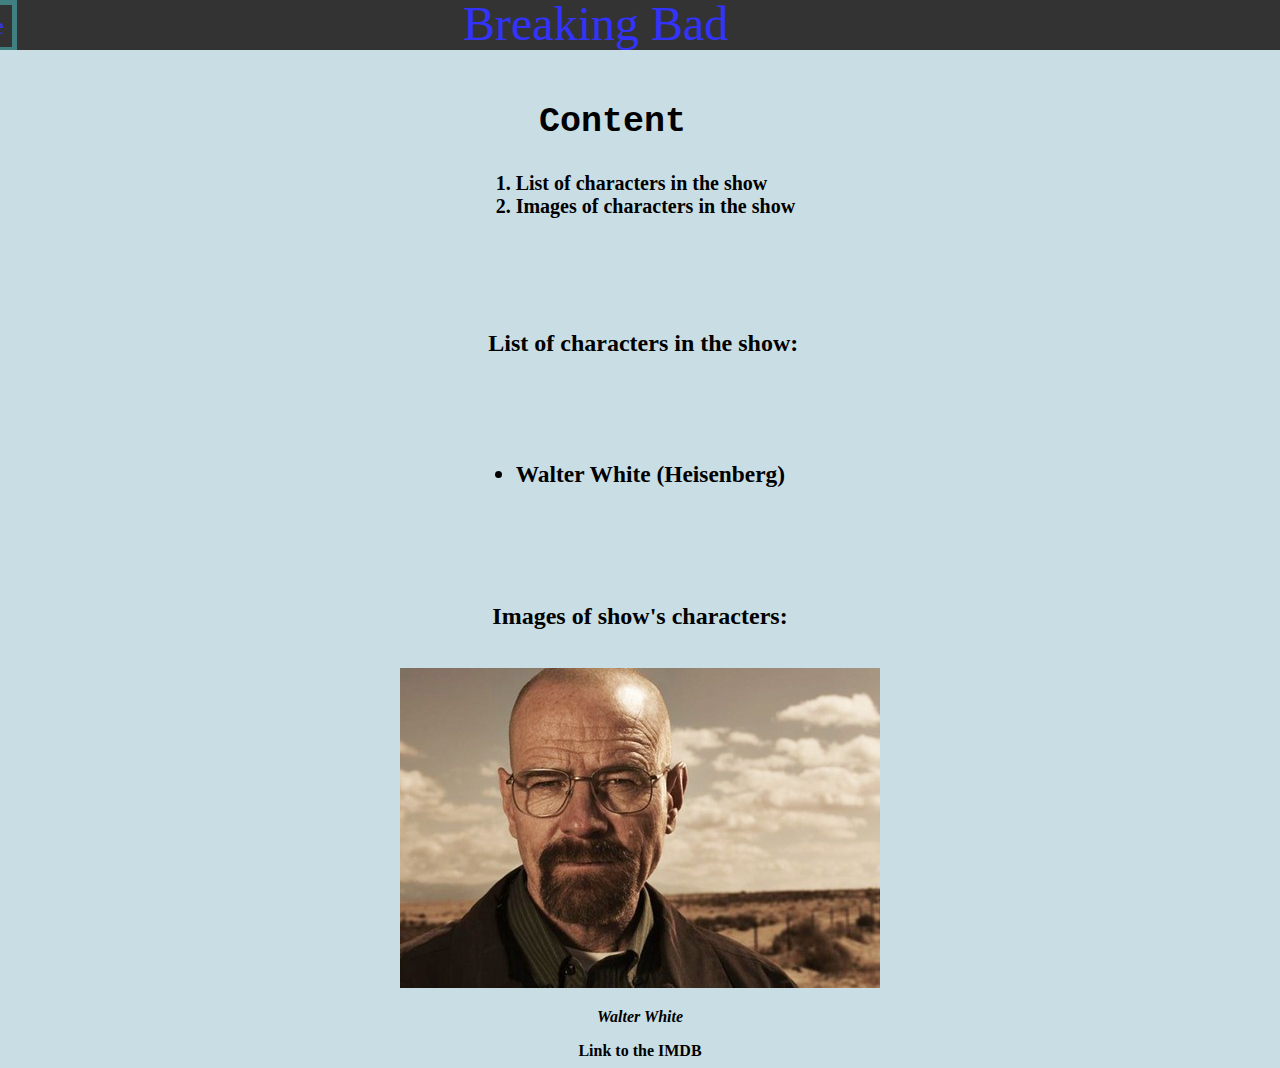
<file: home.html>
<!DOCTYPE html>
<html>
	
	<head>
		<meta charset = "utf-8">
		<title>Walter White's fanpage</title>
		<link rel="icon" href="logo2.jpg">
		
		<style>
		a {
			text-decoration: none; 
			color:black;
			font-weight: bolder;
		}
		h1{
			color: rgb(250, 102, 102);
		}
		h1:hover{
			color:yellow;
		}
		h2:hover{
			color:violet;
		}
		body{
			background-color: rgb(201,222,228);
		}
		.listAlign{
			/*text-align: center;*/
			list-style-position: outside;
			font-size: 20px;
			font-weight: bolder;
			position:relative;
			left:37%;
			margin-top: 30px;
			
		}
		.listAlign a:hover{
			color:green;
		}
		
		h2.centering{
			text-align:center;
		}
		.IMDBLink{
			display:block;
			color:black;
			font-weight: bold;
			text-align: center;
		}
		.navBar{
			position:fixed
			display:block;
			text-align: center;
			background-color: burlywood;
			color:rgb(51, 51, 255);
			height: 50px;
			
		}
		.main {
			padding: 16px;
			margin-top: 30px;
			height: 1500px; /* Used in this example to enable scrolling */
		}
		.navBar {
		overflow: hidden;
		background-color: #333;
		position: fixed; /* Set the navbar to fixed position */
		top: 0; /* Position the navbar at the top of the page */
		left:0; /*Position the navbar from the left */
		width: 100%; /* Full width */
		z-index: 1;
		}
		#mainTitle{
			font-size:48px;
			position:relative;
			top:-4px;
			
		}
		#homeButton{
			font-size:24px;	
			position: relative;
			right:800px;
			bottom:10px;
			border-color: rgb(64 128 128);
			padding:8px;
			border-style: solid;
			border-width: 5px;
		}
		#idContent{
			position: relative;
			left:42%;
			margin-top: 40px;
			font-family: 'Courier New', Courier, monospace;
			font-size: 35px;
		}
		#list1_1{
			position: relative;
			left: 0%;
		}
		#list2Header{
			position: relative;
			left:38%;
		}
		</style>
	
	</head>
	
	<body>
	
	<div class="navBar">
		<span id="mainTitle">Breaking Bad</span>
		<span id = "homeButton">Home</span>
	</div>
	
	<div id="main">
		<br> <br><br>
		<h2 id="idContent">Content</h2>
		<!--delete under-->
		
	
		<ol class = "listAlign">
			<li> <a id="list1_1" href="#listOfChars">List of characters in the show</a> </li>
			<li> <a id ="list1.2" href="#imagesOfChars">Images of characters in the show</a> </li>
		</ol>

		<br><br><br><br>
		<h2 id="list2Header" id="listOfChars">List of characters in the show: </h2>
		<!--delete under-->
		<br> <br> <br>
		
		<ul class="listAlign"> 
			<h3> <li> Walter White (Heisenberg) </li> <h3>
		</ul>

		<!--delete under-->
		<br> <br> <br>

		
		<br>
		<h2 class="centering" id="imagesOfChars">Images of show's characters: </h2> <br>
		
		<a href="https://www.imdb.com/name/nm0186505/?ref_=tt_ov_st_sm" target="blank">
		<center> <img src= "breaking-bad-main.jpg" height = "320" width = "480" alt = "Walter White" > </center>
		</a>

		<center> <p> <strong> <em> Walter White </em> </strong> </p> </center>
	
	</div>

	</body>

	<footer>
		<a class = "IMDBLink" href="https://www.imdb.com/title/tt0903747/?ref_=tt_urv" target="_blank" >Link to the IMDB</a>
	</footer>

</html>
</file>
